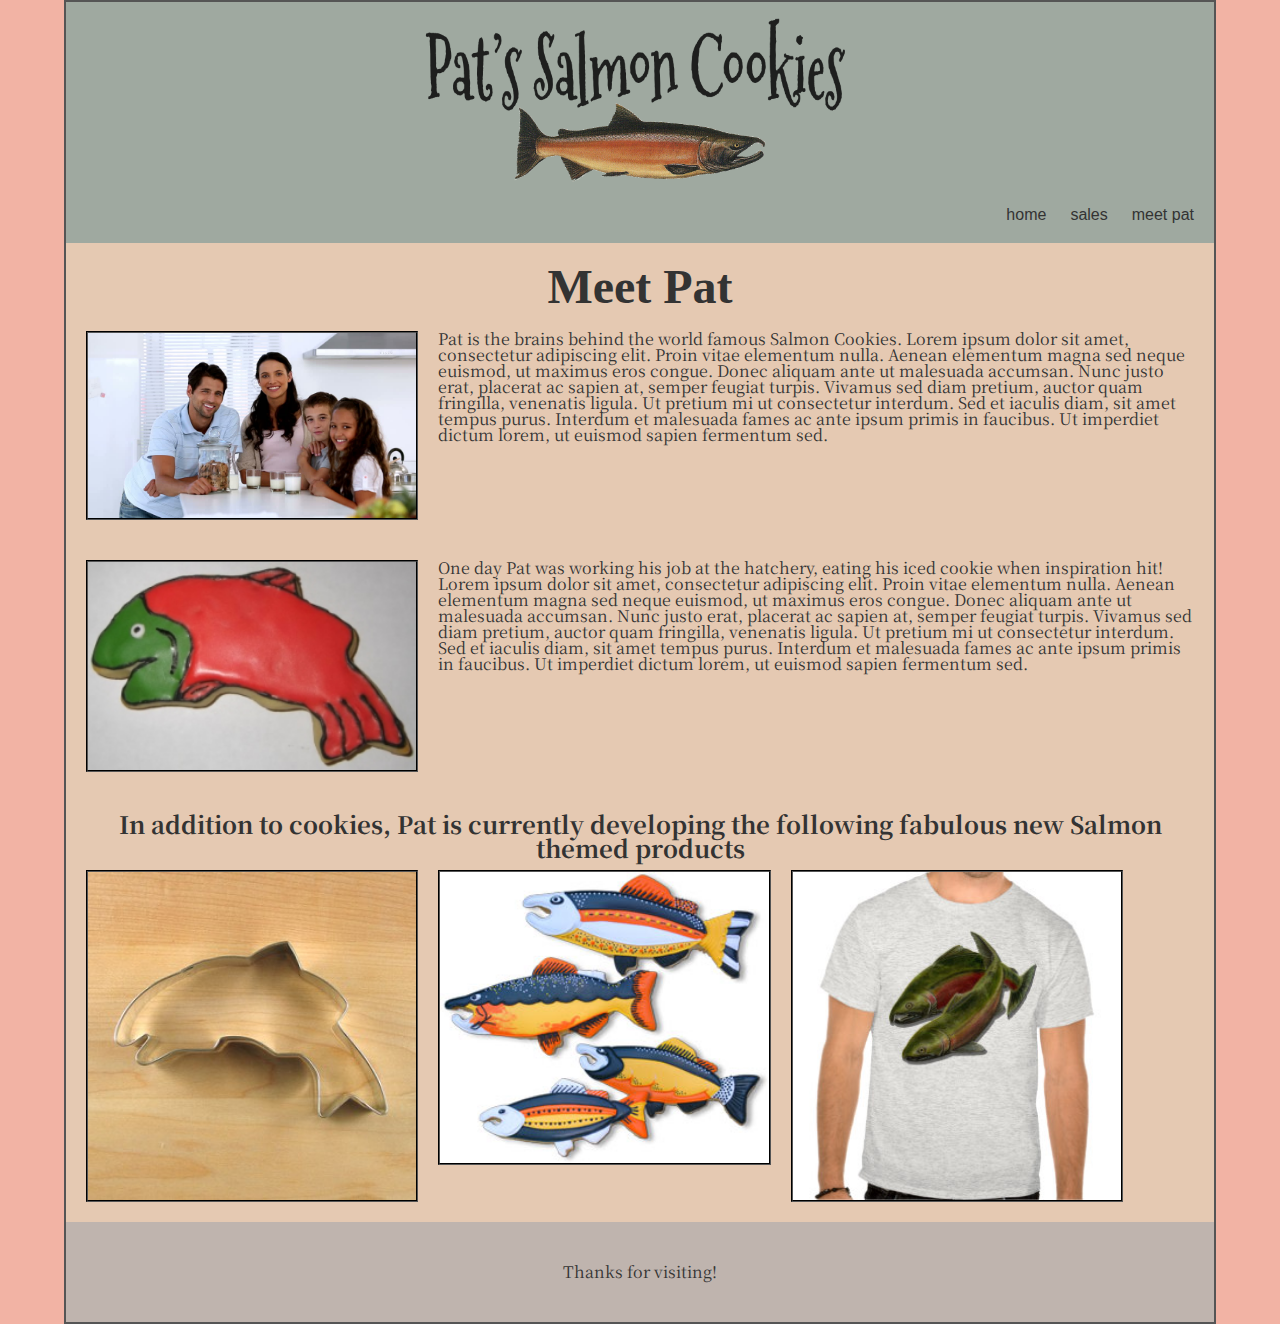
<file: pat.html>
<!DOCTYPE html>
<html>
<head>
  <title>Pat's Salmon Cookies</title>
  <link rel="stylesheet" type="text/css" media="screen" href="css/reset.css" />
  <link rel="stylesheet" type="text/css" media="screen" href="css/style.css" />
  <link href="https://fonts.googleapis.com/css?family=Noto+Serif+JP" rel="stylesheet">
</head>
<body>
  <header>
    <img src="img/logo.png" alt="saalmon logo"/>
    <nav>
      <ul>
          <li><a href="index.html">home</a></li>
          <li><a href="sales.html">sales</a></li>
          <li><a href="pat.html">meet pat</a></li>
      </ul>
    </nav>     
  </header>
  <main>
    <h1>Meet Pat</h1>
    <section class="about-pat-sections">
      <img src="img/family.jpg" alt="pat's family"/>
      <p>Pat is the brains behind the world famous Salmon Cookies. Lorem ipsum dolor sit amet, consectetur adipiscing elit. Proin vitae elementum nulla. Aenean elementum magna sed neque euismod, ut maximus eros congue. Donec aliquam ante ut malesuada accumsan. Nunc justo erat, placerat ac sapien at, semper feugiat turpis. Vivamus sed diam pretium, auctor quam fringilla, venenatis ligula. Ut pretium mi ut consectetur interdum. Sed et iaculis diam, sit amet tempus purus. Interdum et malesuada fames ac ante ipsum primis in faucibus. Ut imperdiet dictum lorem, ut euismod sapien fermentum sed.</p>
    </section>
    <section class="about-pat-sections">
      <img src="img/frosted-cookie.jpg" alt="frosted cookie"/>
      <p>One day Pat was working his job at the hatchery, eating his iced cookie when inspiration hit! Lorem ipsum dolor sit amet, consectetur adipiscing elit. Proin vitae elementum nulla. Aenean elementum magna sed neque euismod, ut maximus eros congue. Donec aliquam ante ut malesuada accumsan. Nunc justo erat, placerat ac sapien at, semper feugiat turpis. Vivamus sed diam pretium, auctor quam fringilla, venenatis ligula. Ut pretium mi ut consectetur interdum. Sed et iaculis diam, sit amet tempus purus. Interdum et malesuada fames ac ante ipsum primis in faucibus. Ut imperdiet dictum lorem, ut euismod sapien fermentum sed.</p>
    </section>
    <section class = "about-pat-sections" id="image-line">
      <p>In addition to cookies, Pat is currently developing the following fabulous new Salmon themed products</p>
      <img src="img/cutter.jpeg" alt="cookie cutter"/>
      <img src="img/fish.jpg" alt="frosted cookie"/>
      <img src="img/shirt.jpg" alt="frosted cookie"/>
    </section>
  </main>
  <footer>
    <p>Thanks for visiting!</p>
  </footer>
</body>
</html>
</file>
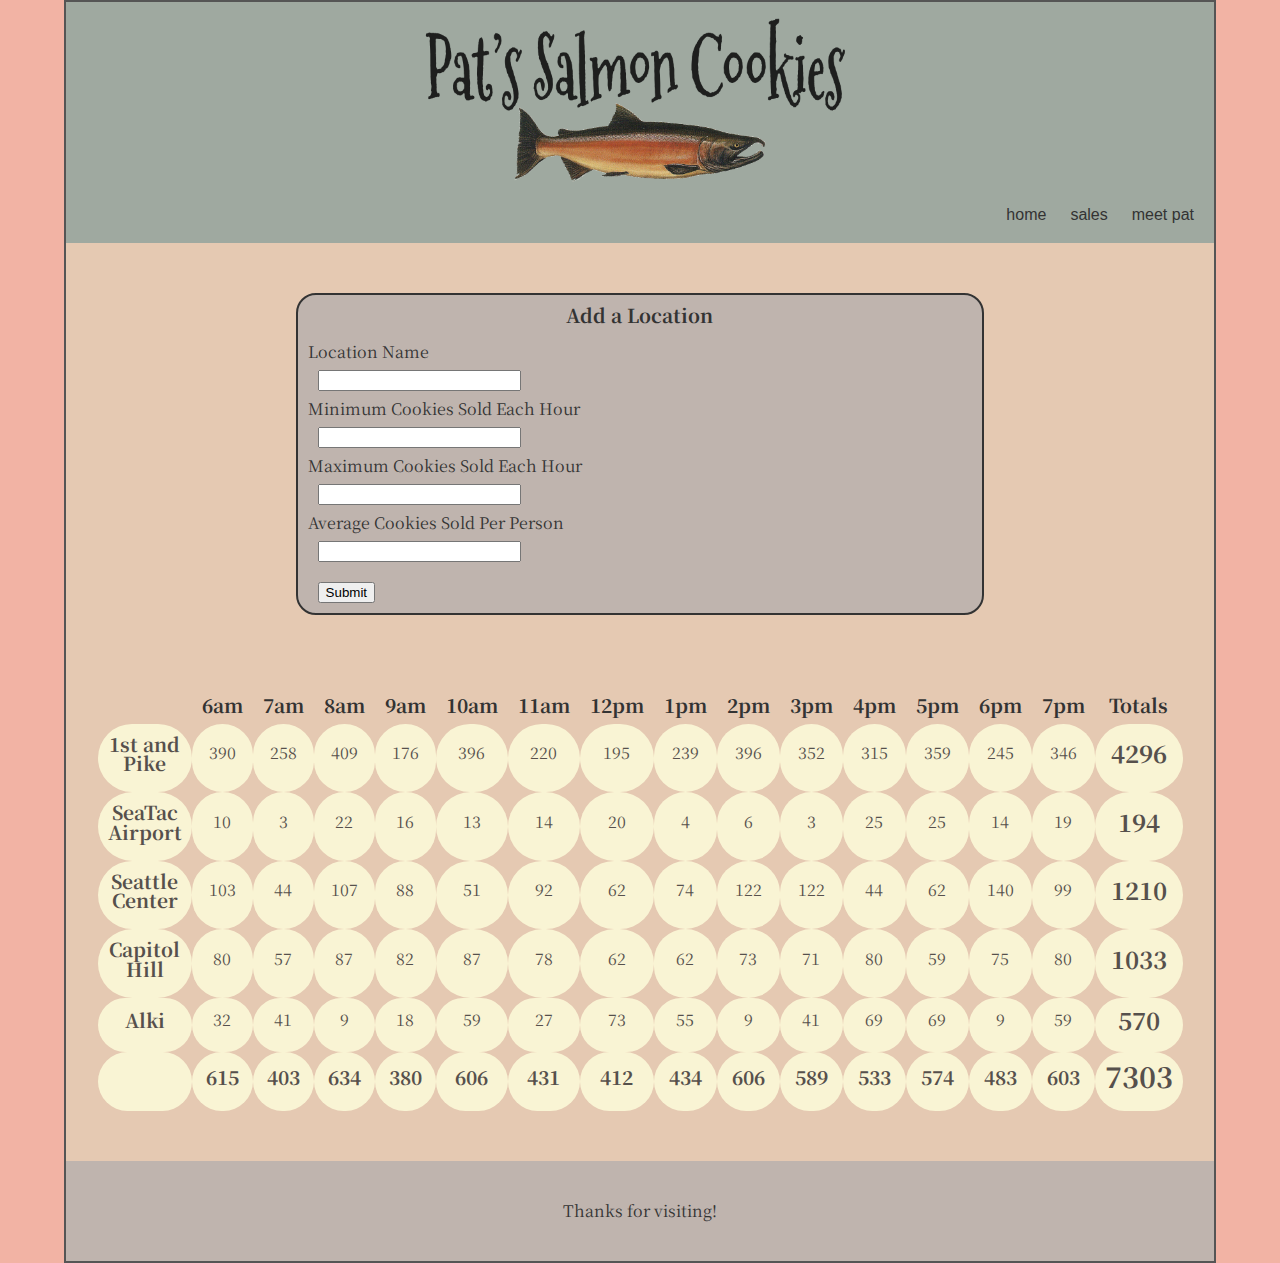
<file: sales.html>
<!DOCTYPE html>
<html>
<head>
  <title>Pat's Salmon Cookies</title>
  <link rel="stylesheet" type="text/css" media="screen" href="css/reset.css" />
  <link rel="stylesheet" type="text/css" media="screen" href="css/style.css" />
  <link href="https://fonts.googleapis.com/css?family=Noto+Serif+JP" rel="stylesheet">
</head>
<body>
    <header>
        <img src="img/logo.png" alt="saalmon logo"/>
        <nav>
          <ul>
              <li><a href="index.html">home</a></li>
              <li><a href="sales.html">sales</a></li>
              <li><a href="pat.html">meet pat</a></li>
          </ul>
        </nav>     
      </header>
    <main>
      <section>
        <form id="addLocation">
          <fieldset>
            <legend>Add a Location</legend>

            <label for='name'>Location Name</label>
            <input type='text' name='name' required>

            <label for='min'>Minimum Cookies Sold Each Hour</label>
            <input type='number' name='min' required>

            <label for='max'>Maximum Cookies Sold Each Hour</label>
            <input type='number' name='max' required>

            <label for='averageCookieSale'>Average Cookies Sold Per Person</label>
            <input type='text' name='averageCookieSale' required>

            <button>Submit</button>
          </fieldset>
        </form>
      </section>
      <section class="second">
        <table id="table">
          <thead>
          
          </thead>
          <tbody>

          </tbody>
          <tfoot>

          </tfoot>
        </table>
      </section>
  </main>
  <footer>
      <p>Thanks for visiting!</p>
      <script src="js/app.js"></script>
  </footer>
</body>
</html>
</file>
<file: css/style.css>
body {
  width: 90%;
  background-color:#f2b3a4;
  color:#333;
  margin:auto;
  border:2px solid #555;
  font-family: 'Noto Serif JP', sans-serif;
}

header {
  background-color: #9fa9a0;
  min-height: 200px;
}

header img {
  display: block;
  width: 40%;
  margin: auto;
}

main {
  background-color: #e5c9b2;
  min-height: 500px;
}

nav {
  text-align: right;
  padding: 20px;
}

nav li {
  display:inline-block;
}

a {
  text-decoration: none;
  color: #333;
}

a:hover {
  color: #bfb4ae;
}

ul {
  padding-left: 20px;
  margin-left: 20px;
  display: inline-block;
}

li {
  padding-left: 20px;
  font-family: Arial, Helvetica, sans-serif;
  color: #9fa9a0;
}

h2 {
  font-size: 200%;
  font-weight: bold;
  padding: 20px;
  text-align: center;
  font-family:"Noto"
}

h1, h2, h3 {
  font-family: Georgia, 'Times New Roman', Times, serif;
}

main section {
  padding:50px 0;
}

.second {
  padding-top: 0;
}

main img {
  width: 100%;
}

main h1{
  text-align: center;
  font-size: 300%;
  font-weight: bold;
  padding-top: 20px;
}

iframe {
  position: absolute;
  top: 260px;
  left: 93px;
  box-shadow: 5px 10px;
}

footer {
  background-color: #bfb4ae;
  min-height: 100px;
}

footer p {
  text-align: center;
  line-height:100px;
}

.big {
  font-size: 300%;
}

.about-pat-sections{
  padding: 20px;
  overflow: hidden;
}

.about-pat-sections p {
  padding-bottom: 10px;

}

.about-pat-sections img{
  width: 30%;
  border: 2px groove #555;
  float: left;
  margin-right: 20px;
}

main #hours {
  text-align: center;
}

main #hours ul {
  padding: 0;
  margin: 0;
}

main #hours ul li {
  color: #333;
}

#image-line p {
  text-align: center;
  font-size: 150%;
  font-weight: bold;
}

#contact {
  width: 60%;
  line-height: 27px;
  position: absolute;
  top: 262px;
  left: 362px;
  text-align: center;
  background-color: #eee;
  border-radius: 20px;
}

/* Table Styles */

table {
  width: 80%;
  margin:auto;
  vertical-align: middle;
  padding-bottom: 20px;
  overflow: scroll;
}

th {
  font-weight: bold;
  font-size: 120%;
  padding: 10px;
}

td {
  padding: 10px;
  background-color: #ffd;
  opacity: .8;
  border-radius: 40px; 
  text-align: center;
  padding-bottom: 20px;
  vertical-align: middle;
}

tr > td:last-of-type {
font-weight:bold;
font-size: 150%;
}

tr > td:first-of-type {
  font-weight:bold;
  font-size: 120%;
  }

tfoot tr:last-child {
  font-weight: bold;
  font-size: 120%;
}

td:hover {
  background-color: #9fa9a0;
  border-radius: 40px;
  font-weight: bold;
  transition: 0.1s;
}

/* Form Styling */

form {
  border: 2px solid #333;
  width: 60%;
  margin: auto;
  padding-top: 10px;
  padding-bottom: 10px;
  margin-bottom: 20px;
  background-color: #bfb4ae;
  border-radius: 20px;
}

legend {
  font-size: 120%;
  font-weight: bold;
  text-align: center;
  padding-bottom: 10px;
}

input {
  padding-left: 20px;
  margin-left: 20px;
}

label {
  padding:10px;
  display: block;
}

button {
  display: block;
  margin-top: 20px;
  margin-left: 20px;
}
</file>
